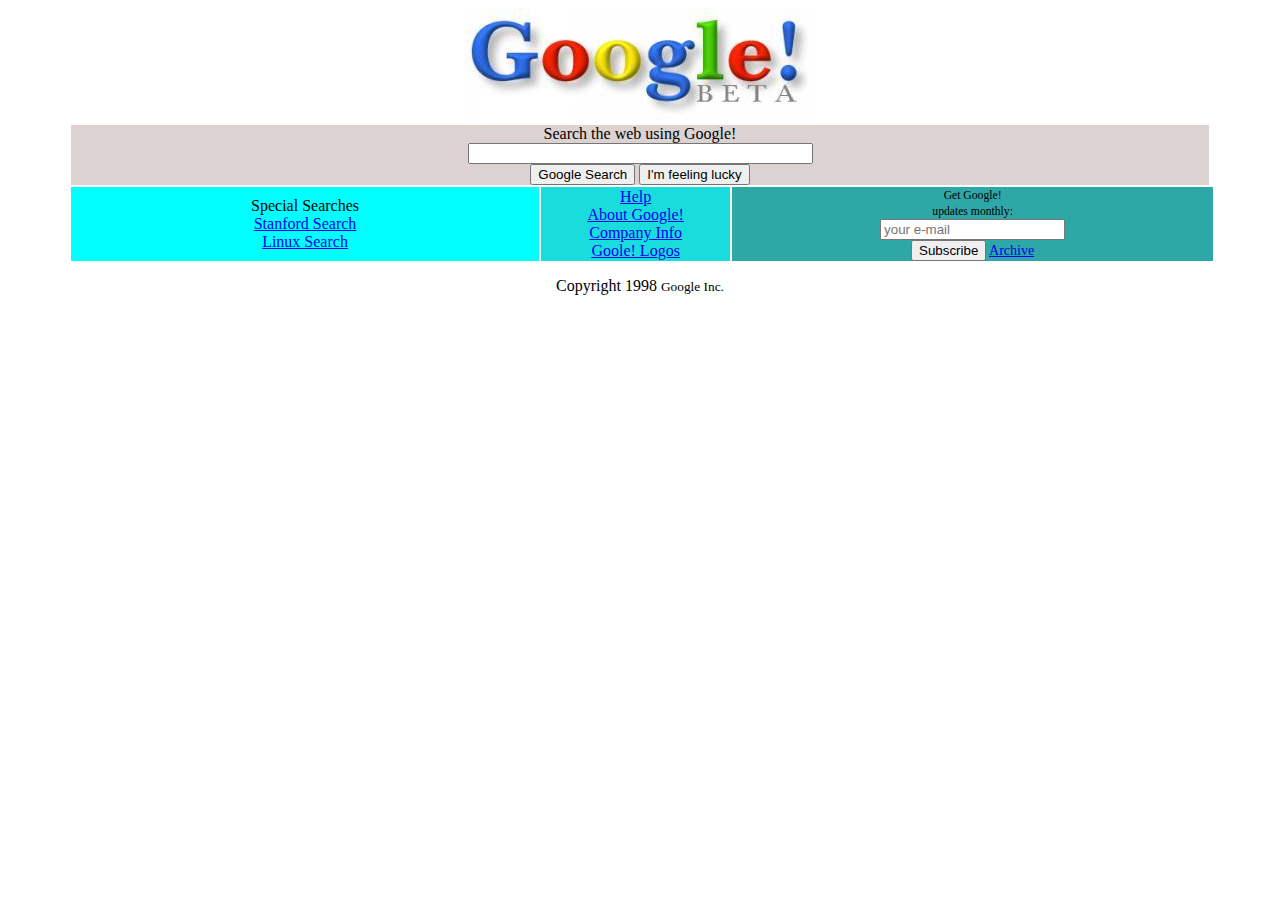
<file: css-odev-2/index.html>
<!DOCTYPE html>
<html lang="tr">
<head>
    <meta charset="UTF-8">
    <meta name="viewport" content="width=device-width, initial-scale=1.0">
    <link rel="stylesheet" href="style.css">
    <title>Google</title>
</head>
<body>
    <form method="GET" action="">
        <div class="logo">
            <img src="/css-odev-2/img/google.jpg" alt="">
        </div>
    </form>
    <section class="table-search">
        <tbody>
            <tr>
                <div>
                    Search the web using Google!
                    <br>
                    <input type="text" name="g" size="40">
                    <br>
                    <input type="submit" value="Google Search">
                    <input type="submit" value="I'm feeling lucky">
                    <br>
                </div>
            </tr>
        </tbody>
    </section>
<div class="container-links">
    <section class="table-links-left">
        <article>
        <tr>
            <td>
                <li>Special Searches</li>
                <li><a href="#">Stanford Search</a></li>
                <li><a href="#">Linux Search</a></li>
            </td>
        </tr>
        </article>
    </section>

    <section class="table-links-mid">
        <article>
        <tr>
            <td>
                <li><a href="#">Help</a></li>
                <li><a href="#">About Google!</a></li>
                <li><a href="#">Company Info</a></li>
                <li><a href="#">Goole! Logos</a></li>
            </td>
        </tr>
        </article>
    </section>

    <section class="table-links-right">
        <article>
        <tr>
            <td>
                <small>Get Google! <br> updates monthly:</small><br>
                <input type="email" placeholder="your e-mail">
                <br>
                <input type="submit" value="Subscribe"> <span><a href="#">Archive</a></span>
                
            </td>
        </tr>
        </article>
    </section>
</div>
<section class="google-ınc"><p>Copyright  1998 <small>Google Inc.</small></p></section>
</body>
</html>
</file>
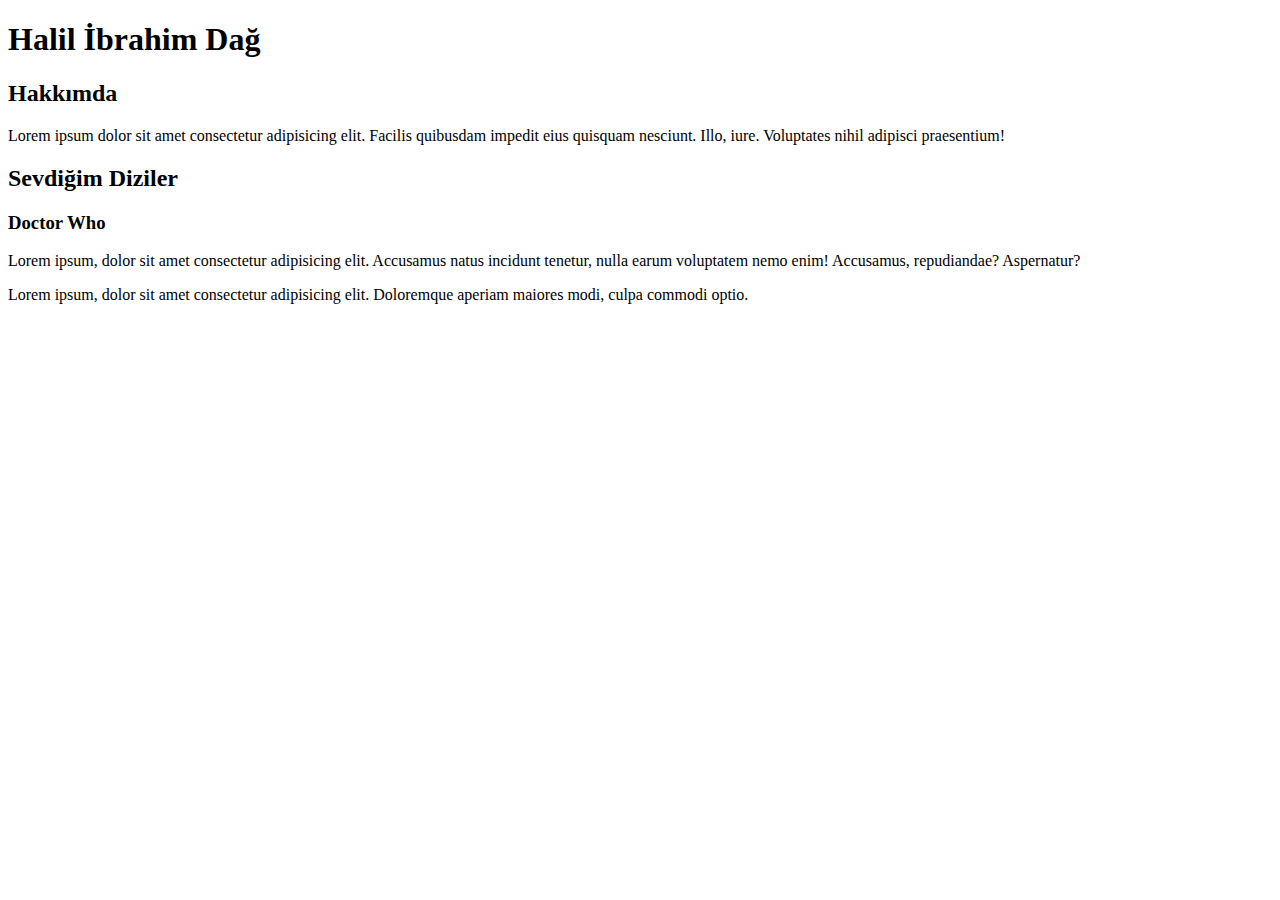
<file: html-odev-1/index.html>
<!DOCTYPE html>
<html lang="tr">
<head>
    <meta charset="UTF-8">
    <meta name="viewport" content="width=device-width, initial-scale=1.0">
    <title>Document</title>
</head>
<body>
    <h1>Halil İbrahim Dağ</h1>

    <h2>Hakkımda</h2>

    <p>Lorem ipsum dolor sit amet consectetur adipisicing elit. Facilis quibusdam impedit eius quisquam nesciunt. Illo, iure. Voluptates nihil adipisci praesentium!</p>

    <h2>Sevdiğim Diziler</h2>

    <h3>Doctor Who</h3>

    <p>Lorem ipsum, dolor sit amet consectetur adipisicing elit. Accusamus natus incidunt tenetur, nulla earum voluptatem nemo enim! Accusamus, repudiandae? Aspernatur?</p>

    <p>Lorem ipsum, dolor sit amet consectetur adipisicing elit. Doloremque aperiam maiores modi, culpa commodi optio.</p>
    
</body>
</html>
</file>
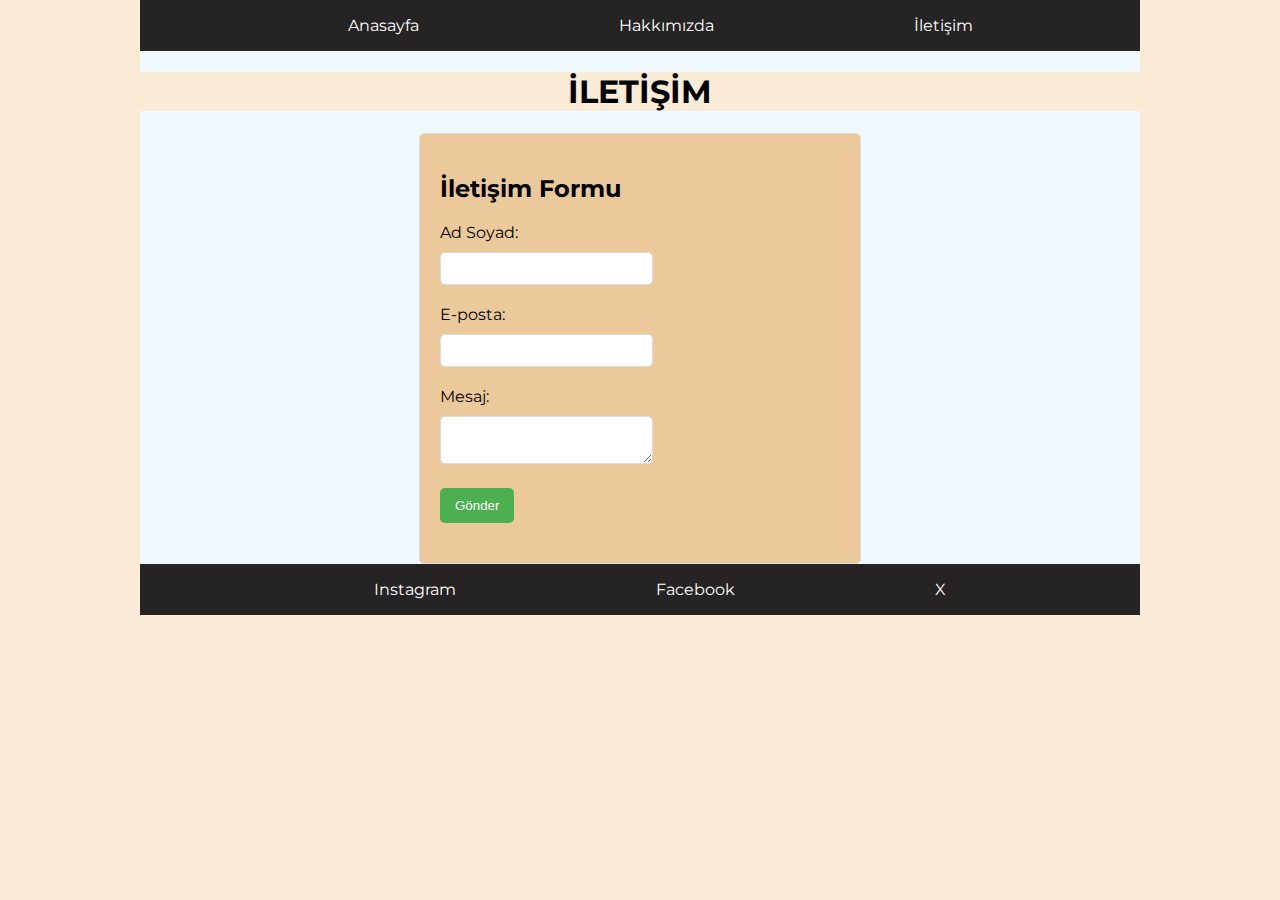
<file: css-odev-1/contact.html>
<!DOCTYPE html>
<html lang="tr">
<head>
    <meta charset="UTF-8">
    <meta name="viewport" content="width=device-width, initial-scale=1.0">
    <title>CSS ÖDEV 1</title>

    <link rel="stylesheet" href="/css-odev-1/styles/contact.css">

    <!-- *******Google Fonts - Montserrat******* -->
    <link rel="preconnect" href="https://fonts.googleapis.com">
<link rel="preconnect" href="https://fonts.gstatic.com" crossorigin>
<link href="https://fonts.googleapis.com/css2?family=Montserrat:wght@300;400;700&display=swap" rel="stylesheet">

</head>
<body>
    <div id="root">
    <div class="container-head">
    <header>
        <nav class="nav-menu">
            <ul class="nav-menu-list">
                <li><a href="index.html">Anasayfa</a></li>
                <li><a href="/css-odev-1/about.html">Hakkımızda</a></li>
                <li><a href="/css-odev-1/contact.html">İletişim</a></li>
            </ul>
        </nav>
    </header>
</div>
    <main>
        <h1>İLETİŞİM</h1>
        <section class="form-container">
            <form action="#" method="post">
                <h2>İletişim Formu</h2>
                <div class="form-group">
                    <label for="name">Ad Soyad:</label>
                    <input type="text" id="name" name="name" required>
                </div>
                <div class="form-group">
                    <label for="email">E-posta:</label>
                    <input type="email" id="email" name="email" required>
                </div>
                <div class="form-group">
                    <label for="message">Mesaj:</label>
                    <textarea id="message" name="message" required></textarea>
                </div>
                <div class="form-group">
                    <button type="submit">Gönder</button>
                </div>
            </form>
        </section>

        


    </main>
    <div class="container-foot">
    <footer>
        <nav class="nav-foot">
            <ul class="nav-foot-list">
                <li><a href="https://www.instagram.com/" target="_blank">Instagram</a></li>
                <li><a href="https://www.facebook.com/?locale=tr_TR" target="_blank">Facebook</a></li>
                <li><a href="https://twitter.com/?lang=tr" target="_blank">X</a></li>
            </ul>
        </nav>
    </footer>
</div>
</div>
    
</body>
</html>
</file>
<file: css-odev-2/style.css>
.logo{
  text-align: center;
}

.table-search{
    background-color: rgb(221, 210, 210);
   width: 90%;
   text-align: center;
   margin: auto;
   margin-bottom: 2px;
   
}

.container-links {
    display: flex;
    gap: 2px;
}

.table-links-left{
    width: 37%;
    background-color: aqua;
    margin-left: 5%;
    list-style-type: none;
    text-align: center;
    display: flex;
    justify-content: center;
    align-items: center;
}

.table-links-mid{
    width: 15%;
    background-color: rgb(25, 221, 221);
    list-style-type: none;
    text-align: center;
    display: flex;
    justify-content: center;
    align-items: center;
    
}

.table-links-right{
    width: 38%;
    background-color: rgb(46, 167, 167);
    list-style-type: none;
    text-align: center;
    display: flex;
    justify-content: center;
    align-items: center;
    font-size: 14px;
}

.google-ınc {
    text-align: center;
}
</file>
<file: css-odev-1/styles/contact.css>
body{
    font-family: 'Montserrat', sans-serif;
    width: 1000px;
    margin: auto;
    background-color: antiquewhite;
    
}

a {
    color: inherit;
    text-decoration: none; 
}

a:hover{color: orange;}

#root{
    background-color: aliceblue;
}
h1 {
    text-align: center;
    background-color: antiquewhite;
}

.container-head {
    background-color: rgb(37, 35, 35);
    display: flex;
    align-items: center;
    justify-content: center;
    
}

.nav-menu-list {
    list-style-type: none;
    display: flex;
    gap: 200px;
    color: white;
}

main > section {
    background-color: rgb(236, 201, 155);
    display: flex;
    margin-bottom: 10px;
    border-radius: 20px;
}


.form-container {
    max-width: 400px;
    margin: 0 auto;
    padding: 20px;
    border: 1px solid #ddd;
    border-radius: 5px;
}

.form-group {
    margin-bottom: 20px;
}

label {
    display: block;
    margin-bottom: 5px;
}

input, textarea {
    width: 100%;
    padding: 8px;
    border-radius: 5px;
    border: 1px solid #ddd;
    margin-top: 5px;
}

button {
    background-color: #4CAF50;
    color: white;
    padding: 10px 15px;
    border: none;
    border-radius: 5px;
    cursor: pointer;
}

button:hover {
    background-color: #45a049;
}


.container-foot {
    background-color: rgb(37, 35, 35);
    display: flex;
    align-items: center;
    justify-content: center;
    
}

.nav-foot-list {
    list-style-type: none;
    display: flex;
    gap: 200px;
    color: white;
}
</file>
